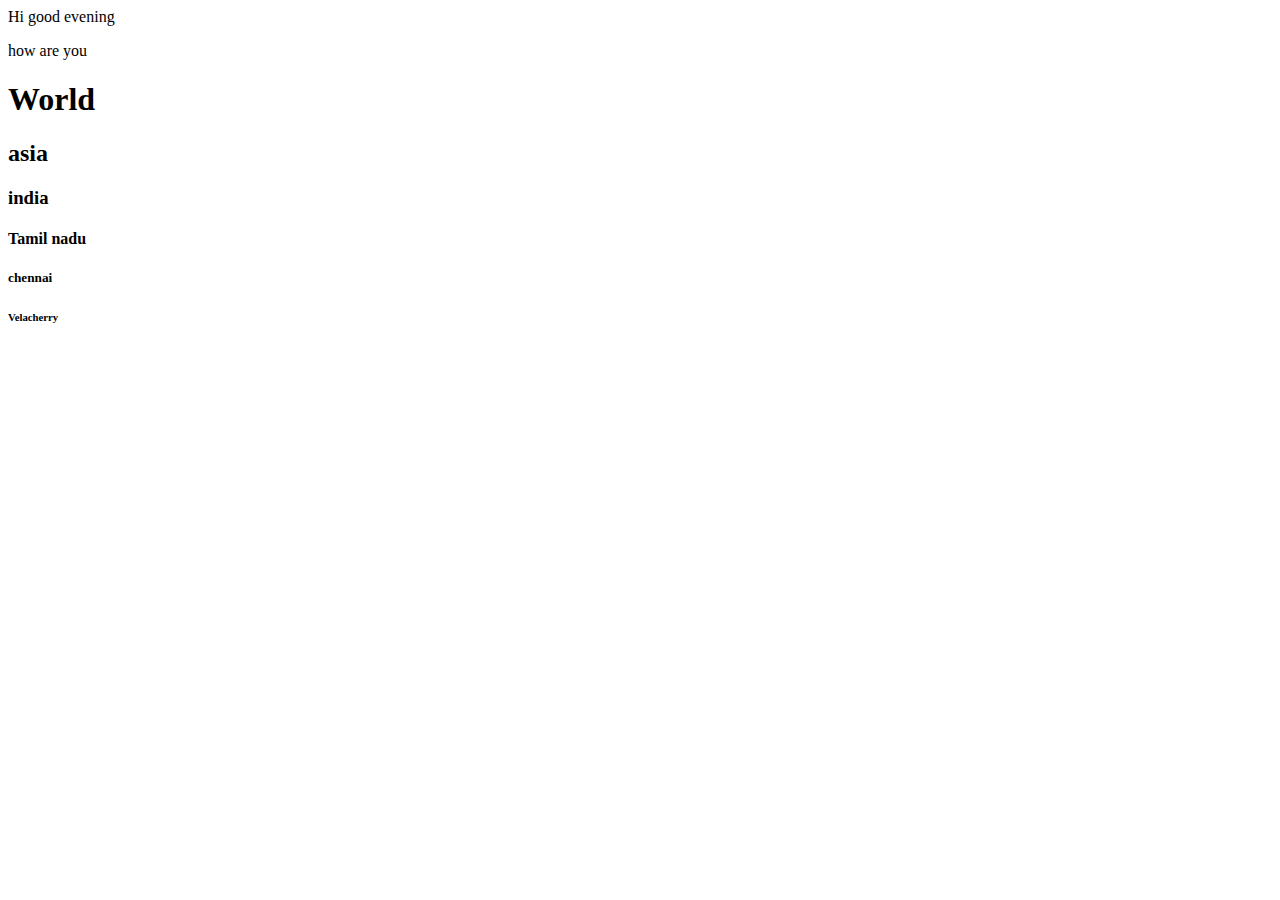
<file: index.html>
<html>
<head>          <title>   Thyagu  </title>  </head>
<body>

<p> Hi good evening </P>
<p> how are you </p>
</body>

<h1> World </h1>
<h2> asia  </h2>
<h3> india </h3>
<h4> Tamil nadu  </h4>
<h5> chennai  </h5>
<h6> Velacherry </h6>


</html>
</file>
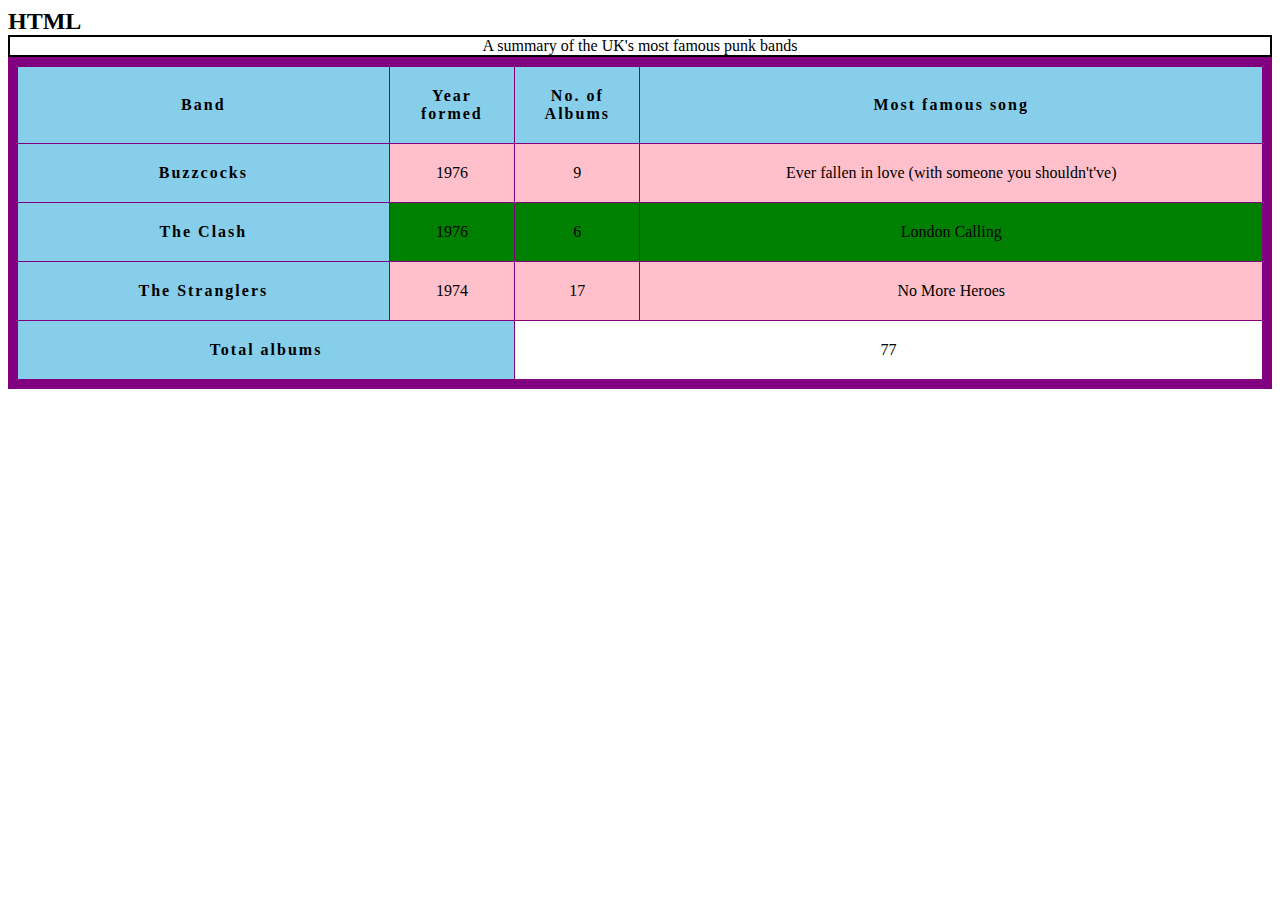
<file: album.html>
<html>
<head>

<link rel = "stylesheet" href="album.css">


</head>
<body>

<h2 title = "Hyper Text Markup Language"> HTML </h>
                                                                                                                                                                 


<table   border= 5 >                                                                                  
  <caption>
    A summary of the UK's most famous punk bands                                                                                                                                                                                                                                                                                                    
  </caption>
  <thead>
    <tr>
      <th scope="col">Band</th>
      <th scope="col">Year formed</th>
      <th scope="col">No. of Albums </th>
      <th scope="col">Most famous song </th>
    </tr>
    </thead>
    </body>

      <tr>
                                                                                                                                                                                                                                                                                                                                                                                                                                                                                                                                                                                                                                                                                                                                                
      <th scope="row">Buzzcocks</th>
      <td>1976</td>
      <td>9</td>
      <td>Ever fallen in love (with someone you shouldn't've)</td>
    </tr>
    <tr>
      <th scope="row">The Clash</th>
      <td>1976</td>
      <td>6</td>
      <td>London Calling</td>
    </tr>

    <!-- several other great bands -->

    <tr>
      <th scope="row">The Stranglers</th>
      <td>1974</td>
      <td>17</td>
      <td>No More Heroes</td>
    </tr>
   </tbody>
   <tfoot>
    <tr>
      <th scope="row" colspan="2">Total albums</th>
      <td colspan="2">77</td>
    </tr>
    </tfoot>
    </table>
    </body>
    </html>
</file>
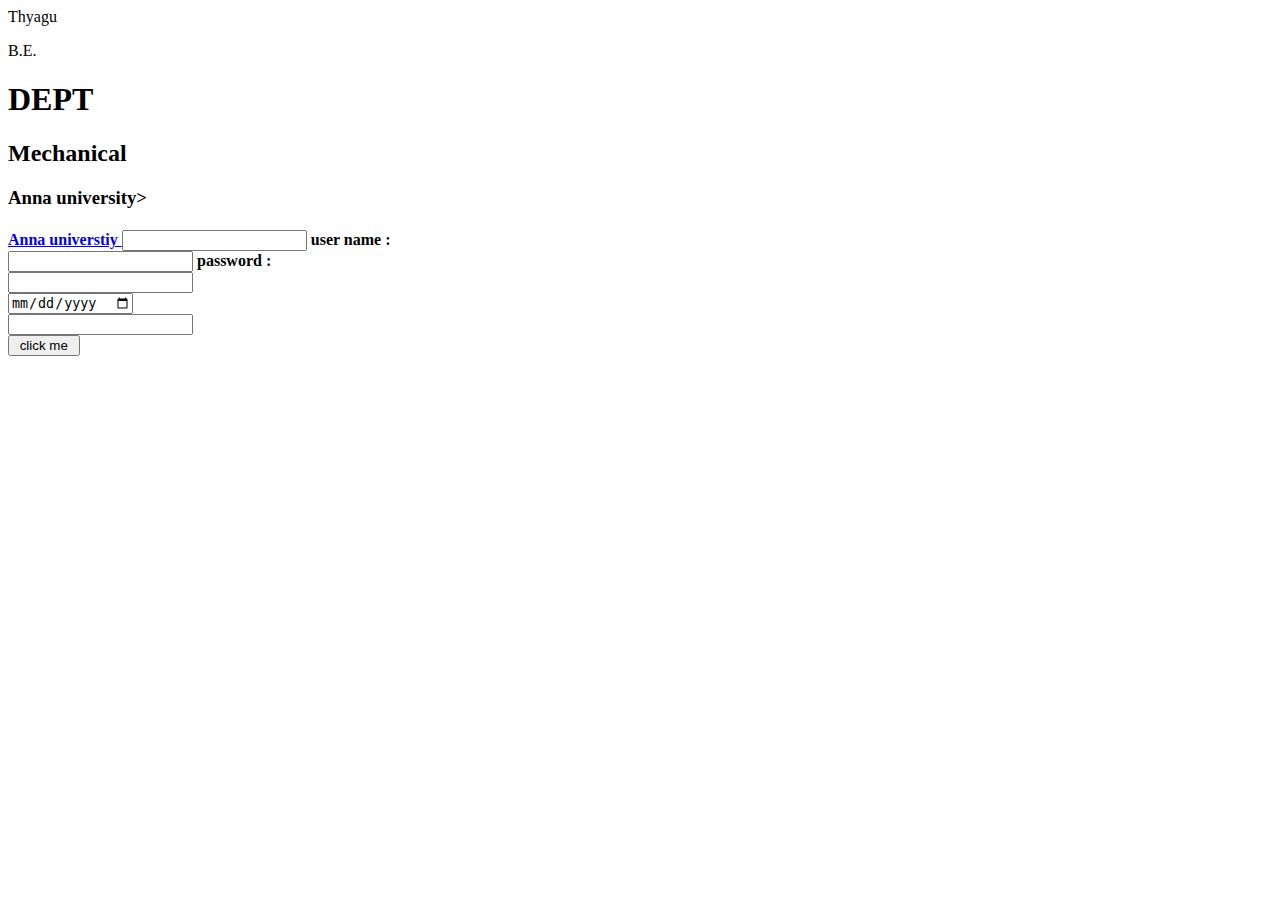
<file: index2.html>
<html>
<head>
<!--Comment: Meta Data Part-->

<title> Thyagu </title>
<link rel = "icon" href = "home/thyagu/Downloads/HTML-Full-Form.jpg"/>
</head>

<body>

<p>  Thyagu   </p>
<p>  B.E.     </P>
<h1> DEPT     <h1>
<h2>  Mechanical <h2>
<h3>  Anna university> <h4>
<a href = " https://www.google.com/maps/@12.4385497,80.8311654,9.25z " Target ="-blank"> Anna universtiy </a>

<input type = " text"> user name : </input>

<br>

<input type = "password"> password : </input>
<br>


<input type = " text" Place holder = "please enter Reg No"> </input>

<br>



<input type = "date"> </input>

<br>

<input type = " button "> </input>

<br>

<input type = "button" value = " click me " </input>
</file>
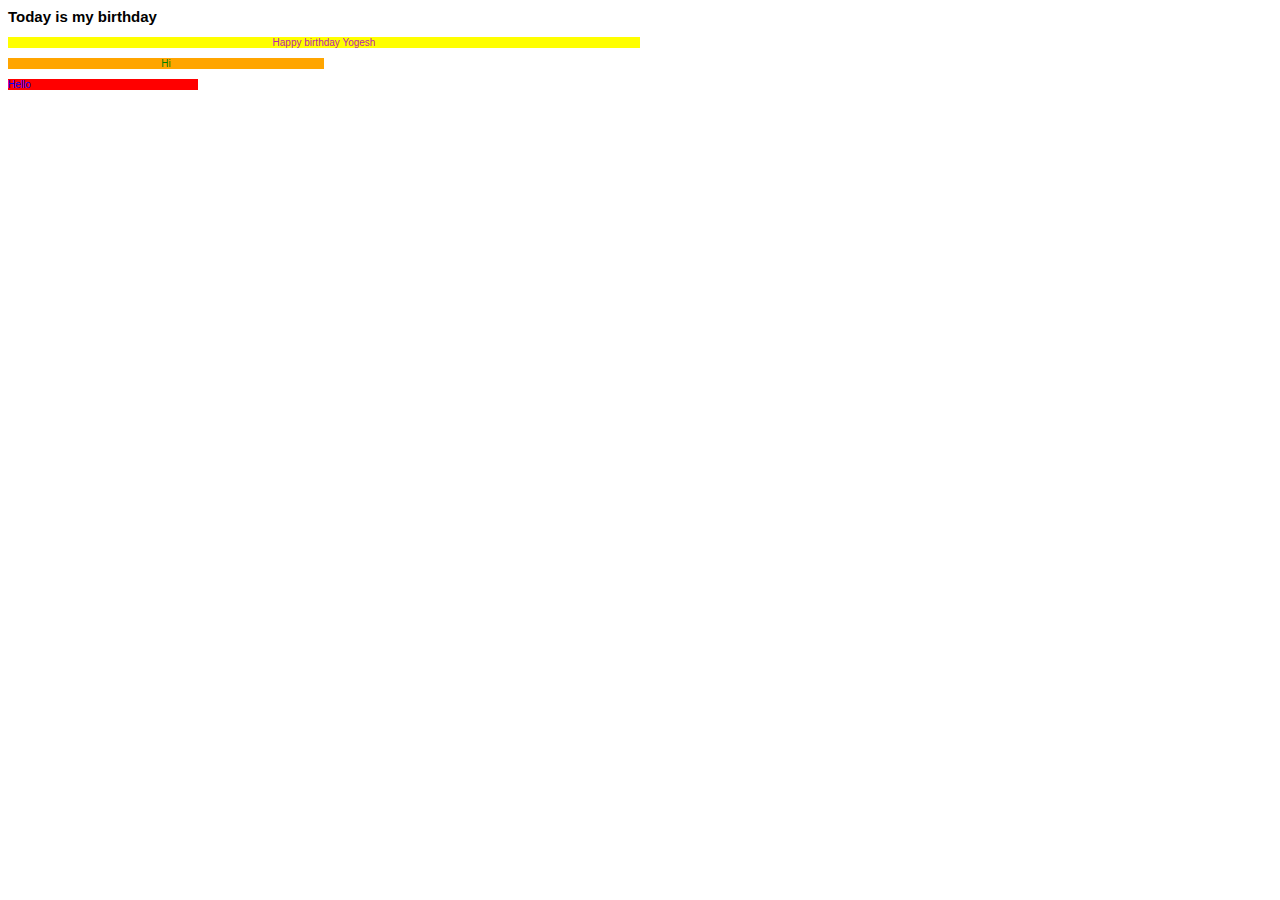
<file: index22.html>
<html>
<head>

<link href="style.css" rel="stylesheet"/>

</head>
<body>
<h2 id= "a1"> Today is my birthday </h2>
<p  id="a1"> Happy birthday Yogesh </p>
<p  id = "a2"> Hi      </p>
<p id = "a3"> Hello   </p>

</body>
</htmSS
</file>
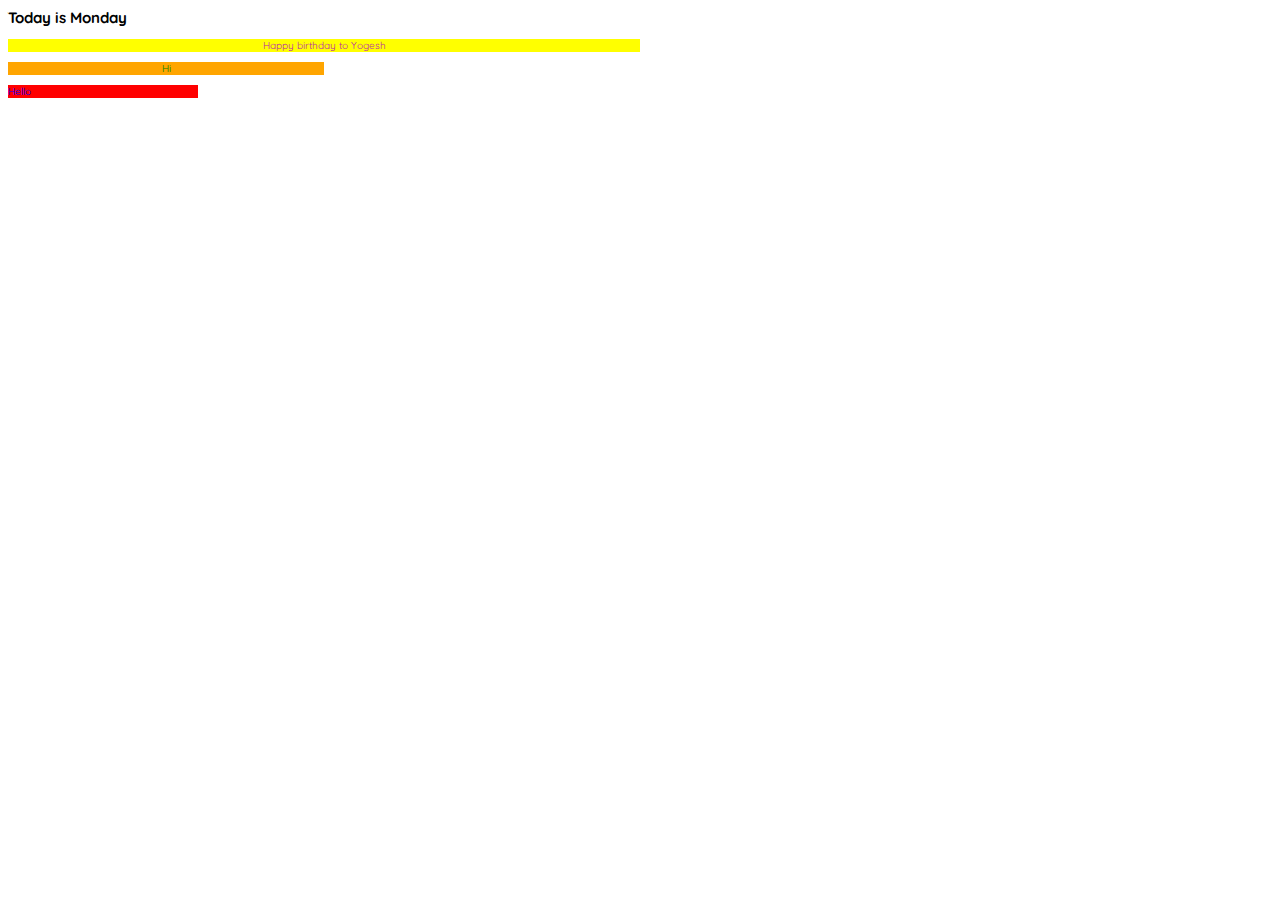
<file: index9.html>
<html>
<head>
<link href ="style.css" rel="stylesheet"/>
 <link rel="preconnect" href="https://fonts.googleapis.com">
<link rel="preconnect" href="https://fonts.gstatic.com" crossorigin>
<link href="https://fonts.googleapis.com/css2?family=Quicksand:wght@600;700&display=swap" rel="stylesheet"> 

</head>
<body>
<h2  id = "a1" > Today is Monday </h2>
<p id = "a1" > Happy birthday to Yogesh </p>
<p id = "a2" > Hi      </p>
<p id = "a3"> Hello  </p>
</body>
</html>
</file>
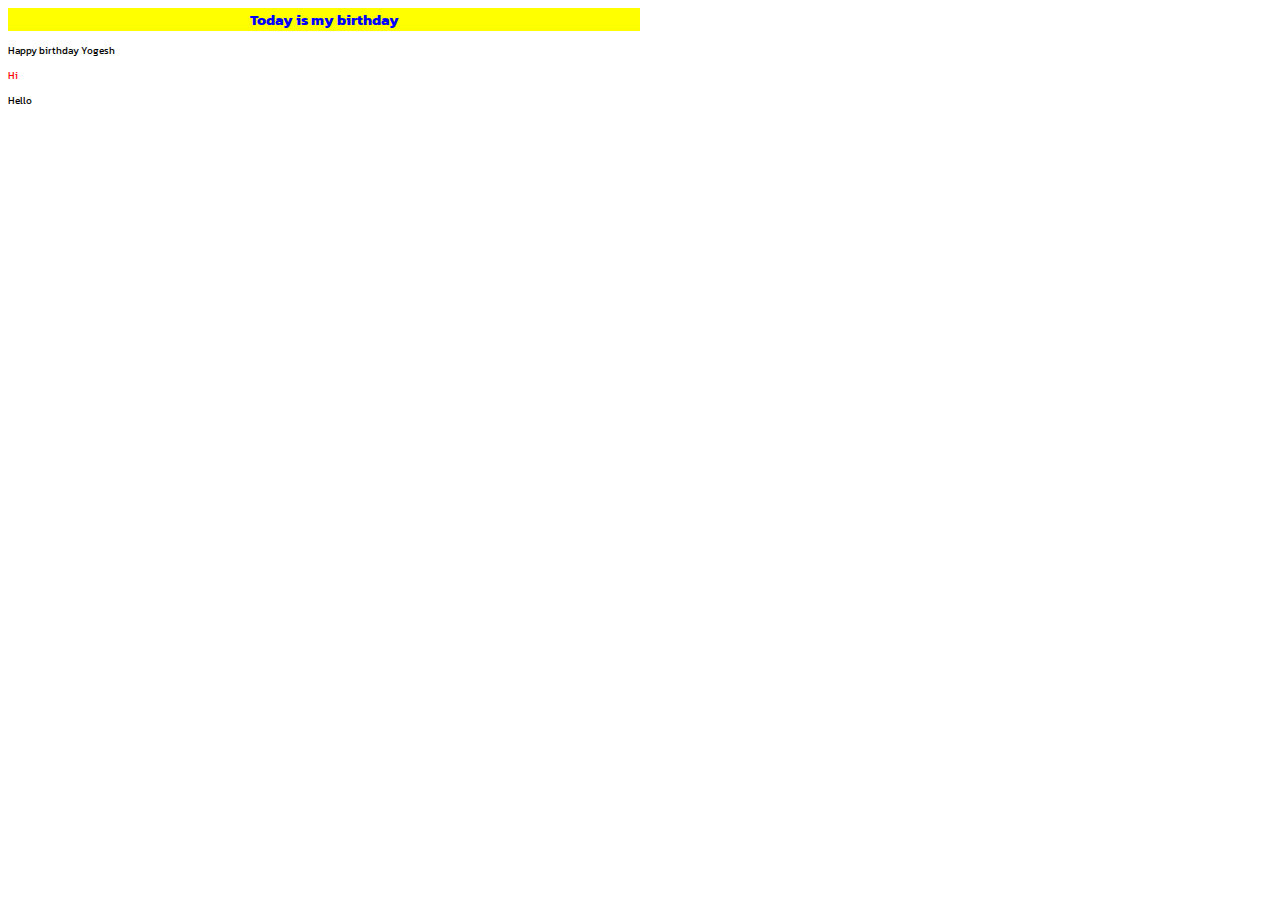
<file: new.html>
<html>
<head>

<link href = "newstyle.css" rel="stylesheet"/>





<link rel="preconnect" href="https://fonts.googleapis.com">
<link rel="preconnect" href="https://fonts.gstatic.com" crossorigin>
<link href="https://fonts.googleapis.com/css2?family=Kanit:wght@300&family=Quicksand:wght@600;700&display=swap" rel="stylesheet">





<link rel="stylesheet" href="https://fonts.googleapis.com/css2?family=Material+Symbols+Outlined:opsz,wght,FILL,GRAD@20..48,100..700,0..1,-50..200" />


</head>
<body>
<h2 id= "a1"> Today is my birthday </h2>
<p  id="a1"> Happy birthday Yogesh </p>
<p  id = "a2"> Hi      </p>
<p id = "a3"> Hello   </p>

</body>
</html>
</file>
<file: album.css>
table {
  table-layout: auto;
  width: 100%;
  border-collapse: collapse;
  border: 10px solid purple;
}
     
                                                                                                                                                                                                                                                                                                                                                                                                                                                                                         
thead th:nth-child(1){
width: 30%

}



thead th:nth-child(2){
width : 10%

}


thead th:nth-child(3){
width : 10%
}



thead th:nth-child(4){
width: 50%
}






tbody tr:nth-child(odd){
  background-color:pink;
}


tbody tr:nth-child(even){
  background-color:green;
}



th,td {
padding: 20px;

}



th {
  letter-spacing: 2px;
}



td
{
 text-align:center;
}




th
{
  background-color: skyblue;
}



th:hover
{
  background-color:yellow;
  color: red;
  font-size:20px;
}



Caption
{
  border:2px solid black;
}
</file>
<file: style.css>
p#a1
{
color: #b524ae ;
text-align:center;
background-color: yellow;
width:50%
}
#a2
{
Color: green;
text-align:center;
background-color: orange;
width:25%
}
#a3
{
color: Blue;
background-color:red;
width:15%;

}
html {
  font-size: 10px; /* px means "pixels": the base font size is now 10 pixels high */
  font-family: 'Quicksand', sans-serif; /* this should be the rest of the output you got from Google Fonts */
}
</file>
<file: newstyle.css>
h2#a1
{
color:blue;
text-align:center;
background:yellow;
width:50%;
}
#a2
{
color:red;
}

html {
  font-size: 10px; /* px means "pixels": the base font size is now 10 pixels high */
  font-family: 'Kanit', sans-serif; /* this should be the rest of the output you got from Google Fonts */
}





.material-symbols-outlined {
  font-variation-settings:
  'FILL' 0,
  'wght' 400,
  'GRAD' 0,
  'opsz' 48
}
</file>
